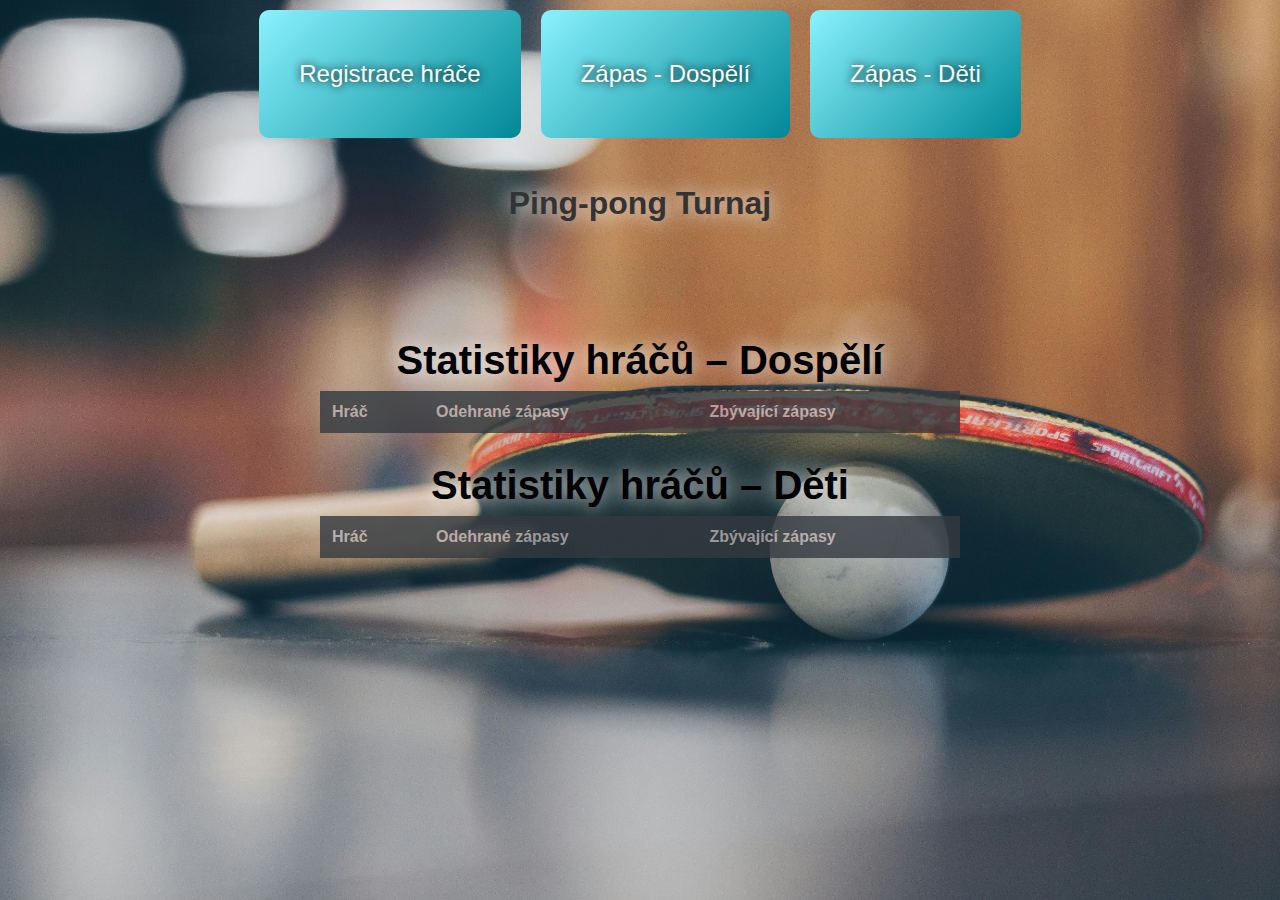
<file: index.html>
<!DOCTYPE html>
<html lang="cs">

<head>
  <meta charset="UTF-8">
  <title>Ping-Pong Turnaj</title>
  <meta name="viewport" content="width=device-width, initial-scale=1.0, user-scalable=no">
  <style>
    html,
    body {
      height: 100%;
      width: 100%;
      margin: 0;
      font-family: 'Segoe UI', sans-serif;

      background-image: url('background.jpg');
      background-size: cover;
      /* roztáhne na celou obrazovku */
      background-repeat: no-repeat;
      /* nezopakuje */
      background-position: center center;
      /* zarovná na střed */
      background-attachment: fixed;
      /* pozadí se neposouvá při scrollování */

      display: flex;
      flex-direction: column;
      align-items: center;
      justify-content: flex-start;
    }



    h1 {
     /* background: linear-gradient(135deg, #00454e, #668d97);*/
      color: #333;
      padding: 1rem;
      text-align: center;
      text-shadow: 0 0 20px rgb(255, 255, 255);
      /*box-shadow: 0 10px 20px rgba(0, 0, 0, 0.5);*/
      border-radius: 8px;
    }

    h2 {
      margin-top: 30px;
      font-size: 2.5rem;
      max-height: 20px;
      color: #000000;
      text-shadow: 0 0 20px rgb(255, 255, 255);
    }
    h3 {
      text-align: center;
      margin-top: 30px;
      font-size: 1.5rem;
      max-height: 20px;
      text-shadow: 0 0 20px rgb(0, 0, 0);
      color: #ffffff;
    }

    h4 {
      display: block;
      margin-bottom: 5px;
      font-weight: bold;
      font-size: 1.5rem;
      color: rgb(0, 0, 0);
      text-shadow: 0 0 10px rgb(255, 255, 255);
    }

    .menu {
      display: flex;
      gap: 20px;
      margin: 10px 0;
      flex-wrap: wrap;
      justify-content: center;
    }

    .btn {
      padding: 50px 40px;
      font-size: 1.5rem;
      border: none;
      border-radius: 10px;
      background: linear-gradient(135deg, #8af2fd, #008897);
      text-shadow: 0 0 10px rgba(0, 0, 0, 1);
      color: white;
      cursor: pointer;
      transition: background 0.3s;
    }

    .btn:hover {
      background: linear-gradient(135deg, #008897, #8af2fd);
      text-shadow: 0 0 10px rgb(255, 255, 255);
      color: rgb(0, 0, 0);
    }

    .btn1 {
      padding: 10px 100px;
      font-size: 1.5rem;
      border: none;
      border-radius: 10px;
      background-color: #0097a7;
      color: white;
      cursor: pointer;
      opacity: 0.01;
      transition: background 0.3s;
    }

    .back-btn {
      padding: 50px 80px;
      font-size: 1.5rem;
      border: none;
      border-radius: 10px;
      margin-top: 20px;
      text-shadow: 0 0 20px rgba(255, 255, 255, 0.5);
      /*background-color: #ef5350;*/
      background: linear-gradient(135deg, #ac0000, #fd8a8a);
    }
    .back-btn:hover {
    /*  background-color: #006064;*/
      background: linear-gradient(135deg, #fd8a8a, #ac0000);
      text-shadow: 0 0 10px rgb(255, 255, 255);
      color: rgb(0, 0, 0);
    }

    .section {
      display: none;
      flex-direction: column;
      align-items: center;
      width: 90%;
      max-width: 600px;
      background: rgb(42, 81, 99);
      padding: 20px;
      border-radius: 12px;
      box-shadow: 0 0 10px rgba(0, 0, 0, 0.5);
      opacity: 0.8;
    }

    .form-group {
      margin: 15px 0;
      width: 100%;
    }

    input,
    select {
      width: 65%;
      padding: 5px;
      font-size: 1.5rem;
      border-radius: 8px;
      border: 1px solid #ccc;
      
    }

    .score-inputs {
      display: flex;
      justify-content: space-between;
      gap: 20px;
      width: 100%;      
    }

    .score-container {
      display: flex;
      width: 100%;
      margin: 0 auto; /* vystředění celého bloku */
    }

    .score-label {
      flex: 0.8; /* každý zabere 50 % z těch 80 % */
      display: flex;
      justify-content: center; /* horizontální centrování */
      align-items: left;     /* vertikální centrování */
      border: 0px solid #ccc;  /* volitelné: pro viditelnou buňku */
      box-sizing: border-box;
      margin:  10px;
      width: 100%;
    }


    .turnaj-tabulka {
      width: 100%;
      border-collapse: collapse;
      background: linear-gradient(to right, #f8f9fa, #e9ecef);
      font-family: sans-serif;
      border: none;
      opacity: 0.8;
    }
  
    .turnaj-tabulka th, .turnaj-tabulka td {
      text-align: left;
      padding: 12px;
      border: none;
    }
  
    .turnaj-tabulka th {
      background-color: #343a40;
      color: rgb(190, 177, 177);

    }
  
    .turnaj-tabulka tr:nth-child(even) {
      background-color: rgb(190, 177, 177);

    }
  
    .turnaj-tabulka tr:hover {
      background-color: #ddd;

    }
  </style>

  </style>
</head>

<body onload="load();">

  <div class="menu">
    <button class="btn" onclick="zobraz('registrace')">Registrace hráče</button>
    <button class="btn" onclick="zobraz('skupinaA')">Zápas - Dospělí</button>
    <button class="btn" onclick="zobraz('skupinaB')">Zápas - Děti</button>
  </div>
  
  <!-- Sekce: Registrace -->
  <div id="registrace" class="section">
    <h2>Registrace hráče</h2>
    <div class="form-group score-inputs">
      <h4>Jméno:</h4>
      <input type="text" inputmode="text" id="jmeno">
    </div>
    <div class="form-group score-inputs">
      <h4>Příjmení:</h4>
      <input type="text" inputmode="text" id="prijmeni">
    </div>
    <div class="form-group score-inputs">
      <h4>Skupina:</h4>
      <select id="skupina">
        <option>Dospělí</option>
        <option>Děti</option>
      </select>
    </div>
    <button class="btn" onclick="ulozHrace()">Uložit hráče</button>
    <button class="btn back-btn" onclick="zpet()">Zpět</button>
  </div>

  <!-- Sekce: Zápasy -->
  <div id="skupinaA" class="section">
    <h2>Zápas - Dospělí</h2>
    <div class="score-container">
      <div class="form-group score-label">
        <h4>Hráč 1:</h4>
      </div>
      <div class="form-group score-label">
        <h4>Hráč 2:</h4>
      </div>
    </div>
    <div class="form-group score-inputs">
      <select id="hrac1A"></select>
      <select id="hrac2A"></select>
    </div>

    <div class="score-container">
      <div class="form-group score-label">
        <h4>První set:</h4>
      </div>
      <div class="form-group score-label">
        <h4>Druhý set:</h4>
      </div>
    </div>
    <div class="form-group score-inputs">
      <input type="number" inputmode="number" min="0" max="11" id="skore1A" placeholder="Skóre hráče 1">
      <input type="number" inputmode="number" min="0" max="11" id="skore2A" placeholder="Skóre hráče 2">
    </div>
    <div class="form-group score-inputs">
      <input type="number" inputmode="number" min="0" max="11" id="skore3A" placeholder="Skóre hráče 1">
      <input type="number" inputmode="number" min="0" max="11" id="skore4A" placeholder="Skóre hráče 2">
    </div>

    <button class="btn" onclick="ulozZapas('skupinaA')">Uložit zápas</button>
    <button class="btn back-btn" onclick="zpet()">Zpět</button>
  </div>


  <div id="skupinaB" class="section">
    <h2>Zápas - Děti</h2>
    <div class="score-container">
      <div class="form-group score-label">
        <h4>Hráč 1:</h4>
      </div>
      <div class="form-group score-label">
        <h4>Hráč 2:</h4>
      </div>
    </div>
    <div class="form-group score-inputs">
      <select id="hrac1B"></select>
      <select id="hrac2B"></select>
    </div>

    <div class="score-container">
      <div class="form-group score-label">
        <h4>První set:</h4>
      </div>
      <div class="form-group score-label">
        <h4>Druhý set:</h4>
      </div>
    </div>
    <div class="form-group score-inputs">
      <input type="number" inputmode="number" id="skore1B" placeholder="Skóre hráče 1">
      <input type="number" inputmode="number" id="skore2B" placeholder="Skóre hráče 2">
    </div>
    <div class="form-group score-inputs">
      <input type="number" inputmode="number" id="skore3B" placeholder="Skóre hráče 1">
      <input type="number" inputmode="number" id="skore4B" placeholder="Skóre hráče 2">
    </div>

    <button class="btn" onclick="ulozZapas('skupinaB')">Uložit zápas</button>
    <button class="btn back-btn" onclick="zpet()">Zpět</button>
  </div>


  <h1 >Ping-pong Turnaj</h1>
  <button class="btn1" id="btnVysledky" onclick="toggleVysledky()">Zobrazit výsledky</button>

  <div id="vysledky" style="display: none; padding: 2rem;">
    <h3>Výsledky Dospělí</h3>
    <table id="tabulkaA" class="turnaj-tabulka"  border="0"></table>

    <h3>Výsledky Děti</h3>
    <table id="tabulkaB" class="turnaj-tabulka" border="0"></table>
  </div>

  <!-- ************************************************************************************ -->
  <h2>Statistiky hráčů – Dospělí</h2>
  <table id="statistikyDospelem" border="1" class="turnaj-tabulka" style="border-collapse: collapse; width: 50%;">
    <thead>
      <tr>
        <th>Hráč</th>
        <th>Odehrané zápasy</th>
        <th>Zbývající zápasy</th>
      </tr>
    </thead>
    <tbody></tbody>
  </table> 


  <h2>Statistiky hráčů – Děti</h2>
  <table id="statistikyDeti" border="1" class="turnaj-tabulka" style="border-collapse: collapse; width: 50%;">
    <thead>
      <tr>
        <th>Hráč</th>
        <th>Odehrané zápasy</th>
        <th>Zbývající zápasy</th>
      </tr>
    </thead>
    <tbody></tbody>
  </table>
  <!-- ************************************************************************************ -->

  <div id="zpravaUlozeno" style="
  display: none;
  position: fixed;
  top: 50%;
  left: 50%;
  transform: translate(-50%, -50%);
  background-color: #4caf50;
  color: white;
  padding: 60px 80px;
  border-radius: 10px;
  font-size: 32px;
  box-shadow: 0 4px 8px rgba(0,0,0,0.2);
  z-index: 1000;
">
  Zápas uložen!
</div>

  <script>

    if ("virtualKeyboard" in navigator) {
      navigator.virtualKeyboard.overlaysContent = true;
    
      navigator.virtualKeyboard.addEventListener("geometrychange", (event) => {
        const { x, y, width, height } = event.target.boundingRect;
      });
    }


    function ulozHrace() {
      const jmeno = document.getElementById('jmeno').value.trim();
      const prijmeni = document.getElementById('prijmeni').value.trim();
      const skupina = document.getElementById('skupina').value;
      if (!jmeno || !prijmeni) return zobrazZpravu('Vyplňte jméno i příjmení!',true);//alert('Vyplňte jméno i příjmení');
  
      let hraci = JSON.parse(localStorage.getItem('hraci') || '[]');
      hraci.push({ jmeno, prijmeni, skupina });
      localStorage.setItem('hraci', JSON.stringify(hraci));
      //alert('Hráč uložen!');
      document.getElementById('jmeno').value = '';
      document.getElementById('prijmeni').value = '';
      naplnCombo('Dospělí');
      naplnCombo('Děti');
      const hrac = getHraceFromLocalStorage();  // Načti hráče z localStorage
      zobrazStatistiky(hrac, 'Děti', 'statistikyDeti');
      zobrazStatistiky(hrac, 'Dospělí', 'statistikyDospelem');
      zobrazZpravu('Hráč uložen!');
    }
  
    function naplnCombo(skupina) {
 
      if (skupina === 'Dospělí') {
        skupina = 'A';
      } else if (skupina === 'Děti') {
        skupina = 'B';
      }
      console.log('hrac1' + skupina);
      
      let hraci = JSON.parse(localStorage.getItem('hraci') || '[]');
      const combo1 = document.getElementById('hrac1' + skupina);
      const combo2 = document.getElementById('hrac2' + skupina);
  
      // vyčistit comboboxy
      //combo1.innerHTML = ' ';
      combo1.options.length = 0;
      //combo2.innerHTML = ' ';
      combo2.options.length = 0;

      if (skupina === 'A') {
        skupina = 'Dospělí';
      } else if (skupina === 'B') {
        skupina = 'Děti';
      }

      hraci.filter(h => h.skupina === skupina).forEach(h => {
        const celeJmeno = h.prijmeni + ' ' + h.jmeno;
        let opt1 = document.createElement('option');
        opt1.textContent = celeJmeno;
        combo1.appendChild(opt1);
  
        let opt2 = document.createElement('option');
        opt2.textContent = celeJmeno;
        combo2.appendChild(opt2);
      });
    }

    function ulozZapas(skupina) {

      console.log('ulozZapas - ' + skupina);
      
      const id1 = skupina === 'skupinaA' ? 'A' : 'B';

      const h1Select = document.getElementById('hrac1' + id1);
      const h2Select = document.getElementById('hrac2' + id1);
      const s1Input = document.getElementById('skore1' + id1);
      const s2Input = document.getElementById('skore2' + id1);
      const s3Input = document.getElementById('skore3' + id1);
      const s4Input = document.getElementById('skore4' + id1);

      const h1 = h1Select.value;
      const h2 = h2Select.value;
      const s1 = s1Input.value;
      const s2 = s2Input.value;
      const s3 = s3Input.value;
      const s4 = s4Input.value;
      let pocet = 0;	
    
      if (!h1 || !h2 || h1 === h2) return zobrazZpravu('Zvolte dva různé hráče!',true);//alert('');
      if (s1 === '' || s2 === '') return zobrazZpravu('Zadejte skóre prvního zápasu!',true);//alert('Zadejte skóre');
      if (s3 === '' || s4 === '') return zobrazZpravu('Zadejte skóre druhého zápasu!',true);

      let zapasy = JSON.parse(localStorage.getItem('zapasy') || '[]');
      zapasy.push({ h1, h2, s1, s2, s3, s4, skupina: id1 });
      localStorage.setItem('zapasy', JSON.stringify(zapasy));

      let pocetZapasu = JSON.parse(localStorage.getItem('pocetZapasu') || '[]');
      // Hledáme zápas podle hráčů a skupiny
      let zapas = pocetZapasu.find(z => z.jmeno === h1 || z.jmeno === h2 && z.skupina === id1);
      pocet = zapas.p1 + 1;
      pocetZapasu.push({ jmeno, pocet, skupina: id1 });

      // Uložíme zpět do localStorage
      localStorage.setItem('pocetZapasu', JSON.stringify(pocetZapasu));
      // Reset ComboBoxů a skóre
      h1Select.value = '';
      h2Select.value = '';
      s1Input.value = '';
      s2Input.value = '';
      s3Input.value = '';
      s4Input.value = '';
        // Zobraz info
      zobrazZpravu('Zápas uložen!');
      const hraci = getHraceFromLocalStorage();  // Načti hráče z localStorage
      zobrazStatistiky(hraci, 'Děti', 'statistikyDeti');
      zobrazStatistiky(hraci, 'Dospělí', 'statistikyDospelem');
    }

    function zobrazZpravu(text, jeChyba = false) {
      const div = document.getElementById('zpravaUlozeno');
      div.textContent = text;
      div.style.backgroundColor = jeChyba ? '#f44336' : '#4caf50'; // červená nebo zelená
      div.style.display = 'block';
    
      setTimeout(() => {
        div.style.display = 'none';
      }, 2000);
    }


    
  
    // Při načtení stránky naplníme comboboxy
    window.onload = () => {
      naplnCombo('Dospělí');
      naplnCombo('Děti');
    };
  </script>
  
  <script>
    function toggleVysledky() {
      const vysledkyDiv = document.getElementById("vysledky");
      const tlacitko = document.getElementById("btnVysledky");

      if (vysledkyDiv.style.display === "block") {
        vysledkyDiv.style.display = "none";
        tlacitko.textContent = "Zobrazit výsledky";
      } else {
        zobrazVysledky();
        vysledkyDiv.style.display = "block";
        tlacitko.textContent = "Skrýt výsledky";
      }
    }

    function zobrazVysledky() {
      const zapasy = JSON.parse(localStorage.getItem('zapasy') || '[]');
      const statistikyA = {};
      const statistikyB = {};

      for (const z of zapasy) {
        const [cele1, cele2] = [z.h1, z.h2];
        const s1 = parseInt(z.s1) || 0;
        const s2 = parseInt(z.s2) || 0;
        const s3 = parseInt(z.s3) || 0;
        const s4 = parseInt(z.s4) || 0;

        const data1 = { jmeno: cele1, vyhry: 0, prohry: 0, body: s1 + s3 };
        const data2 = { jmeno: cele2, vyhry: 0, prohry: 0, body: s2 + s4 };

        if (s1+s3 > s2+s4) { data1.vyhry++; data2.prohry++; }
        else if (s2+s4 > s1+s3) { data2.vyhry++; data1.prohry++; }

        const stat = z.skupina === "A" ? statistikyA : statistikyB;
        stat[cele1] = merge(stat[cele1], data1);
        stat[cele2] = merge(stat[cele2], data2);
      }

      vykresliTabulku("tabulkaA", statistikyA);
      vykresliTabulku("tabulkaB", statistikyB);
    }


    function merge(puvodni, nove) {
      if (!puvodni) return { ...nove };
      return {
        jmeno: nove.jmeno,
        vyhry: puvodni.vyhry + nove.vyhry,
        prohry: puvodni.prohry + nove.prohry,
        body: puvodni.body + nove.body
      };
    }

    function vykresliTabulku(id, data) {
      const tbody = Object.values(data)
        .sort((a, b) => b.vyhry - a.vyhry || b.body - a.body); // seřazení podle výher, pak bodů
    
      let html = `<table class="turnaj-tabulka">
        <tr><th>Pořadí</th><th>Hráč</th><th>Výhry</th><th>Prohry</th><th>Body</th></tr>`;
    
      tbody.forEach((hrac, index) => {
        html += `<tr>
          <td>${index + 1}</td>
          <td>${hrac.jmeno}</td>
          <td>${hrac.vyhry}</td>
          <td>${hrac.prohry}</td>
          <td>${hrac.body}</td>
        </tr>`;
      });
    
      html += `</table>`;
      document.getElementById(id).innerHTML = html;
    }


    function merge(puvodni, nove) {
      if (!puvodni) return { ...nove };
      return {
        jmeno: nove.jmeno,
        vyhry: puvodni.vyhry + nove.vyhry,
        prohry: puvodni.prohry + nove.prohry,
        body: puvodni.body + nove.body
      };
    }

    function vykresliTabulku(id, data) {
      const tbody = Object.values(data)
        .sort((a, b) => b.vyhry - a.vyhry || b.body - a.body); // seřazení podle výher, pak bodů

      let html = "<tr><th>Pořadí</th><th>Hráč</th><th>Výhry</th><th>Prohry</th><th>Body</th></tr>";
      tbody.forEach((hrac, index) => {
        html += `<tr>
          <td>${index + 1}</td>
          <td>${hrac.jmeno }</td>
          <td>${hrac.vyhry}</td>
          <td>${hrac.prohry}</td>
          <td>${hrac.body}</td>
        </tr>`;
      });
      document.getElementById(id).innerHTML = html;
    }

    function zobraz(id) {
      document.querySelectorAll('.section').forEach(el => el.style.display = 'none');
      document.getElementById(id).style.display = 'flex';
      if (id === 'A' || id === 'B') naplnCombo(id.slice(-1));
    }

    function zpet() {
      document.querySelectorAll('.section').forEach(el => el.style.display = 'none');
    }
    //-------------------------------------------------------------------------------------------------------------------------
        // Funkce pro získání hráčů z localStorage
    function getHraceFromLocalStorage() {
      return JSON.parse(localStorage.getItem('hraci') || '[]');
    }

    // Funkce pro výpočet odehraných zápasů a zbývajících zápasů
    function spocitejZasluhy(hraci, skupinaId) {
      const zapasy = JSON.parse(localStorage.getItem('zapasy') || '[]');
      const hracStatistiky = {};

      // Filtruj hráče podle skupiny
      const hraciSkupina = hraci.filter(hrac => hrac.skupina === skupinaId);
      console.log(hraciSkupina);
      
      // Spočítání zápasů pro každýho hráče ve skupině
      hraciSkupina.forEach(hrac => {
        const odehrane = zapasy.filter(z => z.skupina === skupinaId && (z.h1 === hrac.jmeno || z.h2 === hrac.jmeno)).length;
        console.log(hrac.jmeno);
        const celkem = hraciSkupina.length - 1;
        hracStatistiky[hrac.prijmeni + ' ' + hrac.jmeno] = {
          odehral: odehrane,
          zbyva: Math.max(0, celkem - odehrane)
        };
      });

      return hracStatistiky;
    }

    // Funkce pro zobrazení statistik
    function zobrazStatistiky(hraci, skupinaId, tabulkaId) {
      const statistiky = spocitejZasluhy(hraci, skupinaId);
      const tbody = document.querySelector(`#${tabulkaId} tbody`);
      tbody.innerHTML = ''; // Smaže předchozí obsah

      // Vytvoření řádku pro každého hráče
      Object.entries(statistiky).forEach(([hrac, stat]) => {
        const row = document.createElement('tr');
        row.innerHTML = `
          <td>${hrac}</td>
          <td>${stat.odehral}</td>
          <td>${stat.zbyva}</td>
        `;
        tbody.appendChild(row);
      });
    }

    // Spusť po načtení
    window.onload = () => {
      const hraci = getHraceFromLocalStorage();  // Načti hráče z localStorage
      zobrazStatistiky(hraci, 'Děti', 'statistikyDeti');
      zobrazStatistiky(hraci, 'Dospělí', 'statistikyDospelem');
      naplnCombo('Děti');
      naplnCombo('Dospělí');
    };

  </script>

</body>

</html>
</file>
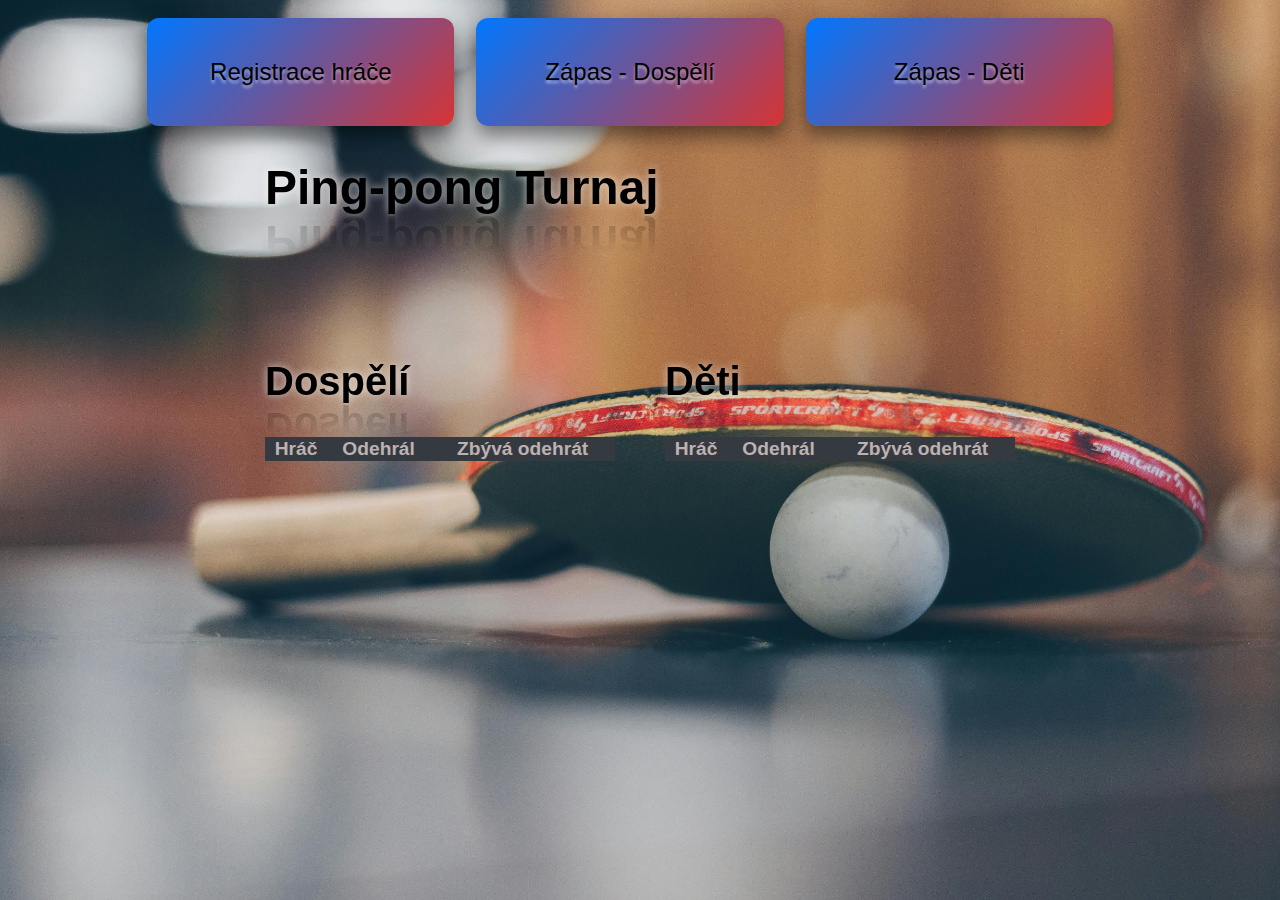
<file: PingPong_2/index.html>
<html lang="cs">
<head>
  <meta charset="UTF-8">
  <title>Ping-Pong Turnaj</title>
  <meta name="viewport" content="width=device-width, initial-scale=1.0, user-scalable=no">
  <link rel="stylesheet" href="styles.css">
</head>
<body>
  <div class="menu">
    <button class="btn" onclick="zobraz('registrace')">Registrace hráče</button>
    <button class="btn" onclick="zobraz('skupinaA')">Zápas - Dospělí</button>
    <button class="btn" onclick="zobraz('skupinaB')">Zápas - Děti</button>
  </div>

  <!-- Registrace -->
  <div id="registrace" class="section">
    <h2>Registrace hráče</h2>
    <div class="form-group score-inputs">
      <h4>Jméno:</h4>
      <input type="text" id="jmeno">
    </div>
    <div class="form-group score-inputs">
      <h4>Příjmení:</h4>
      <input type="text" id="prijmeni">
    </div>
    <div class="form-group score-inputs">
      <h4>Skupina:</h4>
      <select id="skupina" >
        <option>Dospělí</option>
        <option>Děti</option>
      </select>
    </div>
    <button class="btn ok-btn" onclick="ulozHrace()">Uložit hráče</button>
    <button class="btn back-btn" onclick="zpet()">Zpět</button>
  </div>

  <!-- Skupina A -->

 <div>
    <div id="skupinaA" class="section">
      <h2>Zápas – Dospělí</h2>
      <div class="score-inputs two-col">
        <div class="form-group">
          <h4>Hráč 1:</h4>
          <select id="hrac1A"></select>
        </div>
        <div class="form-group">
          <h4>Hráč 2:</h4>
          <select id="hrac2A"></select>
        </div>
      </div>
    <div class="score-inputs">
      <input type="number" min="0" max="11" id="skore1A" placeholder="Skóre hráče 1">
      <input type="number" min="0" max="11" id="skore2A" placeholder="Skóre hráče 2">
      <input type="number" min="0" max="11" id="skore3A" placeholder="Skóre hráče 1">
      <input type="number" min="0" max="11" id="skore4A" placeholder="Skóre hráče 2">
    </div>
    <button class="btn ok-btn" onclick="ulozZapas('A')">Uložit zápas</button>
    <button class="btn back-btn" onclick="zpet()">Zpět</button>
  </div>

  <!-- Skupina B -->
  <div>
    <div id="skupinaB" class="section">
      <h2>Zápas – Děti</h2>
      <div class="score-inputs two-col">
        <div class="form-group">
          <h4>Hráč 1:</h4>
          <select id="hrac1B"></select>
        </div>
        <div class="form-group">
          <h4>Hráč 2:</h4>
          <select id="hrac2B"></select>
        </div>
      </div>
    <div class="score-inputs">
      <input type="number" min="0" max="11" id="skore1B" placeholder="Skóre hráče 1">
      <input type="number" min="0" max="11" id="skore2B" placeholder="Skóre hráče 2">
      <input type="number" min="0" max="11" id="skore3B" placeholder="Skóre hráče 1">
      <input type="number" min="0" max="11" id="skore4B" placeholder="Skóre hráče 2">
    </div>
    <button class="btn ok-btn" onclick="ulozZapas('B')">Uložit zápas</button>
    <button class="btn back-btn" onclick="zpet()">Zpět</button>
  </div>


  <h1>Ping-pong Turnaj</h1>
  <button class="btn1" id="btnVysledky" onclick="toggleVysledky()">Zobrazit výsledky</button>

  <div id="vysledky" class="results">
    <h3>Výsledky Dospělí</h3>
    <table id="tabulkaA" class="turnaj-tabulka"></table>
    <h3>Výsledky Děti</h3>
    <table id="tabulkaB" class="turnaj-tabulka"></table>
  </div>

<div class="stats-container">
  <div class="stat-block">
    <h2>Dospělí</h2>
    <table id="statistikyDospelem" class="turnaj-tabulka stats"></table>
  </div>
  <div class="stat-block">
    <h2>Děti</h2>
    <table id="statistikyDeti" class="turnaj-tabulka stats"></table>
  </div>
</div>

  <div id="zpravaUlozeno" class="popup">Zápas uložen!</div>
  <div id="zpravaError" class="popupError">Zápas uložen!</div>

  <div id="keyboard" class="keyboard">
    <div class="keyboard-row" id="row1"></div>
    <div class="keyboard-row" id="row2"></div>
    <div class="keyboard-row" id="row3"></div>
    <div class="keyboard-row" id="row4"></div>
    <div class="keyboard-row" id="row5"></div>
  </div>

    <div id="keyboard-numeric" class="keyboard-numeric">
    <div class="keyboard-row-num" id="row1"></div>
    <div class="keyboard-row-num" id="row2"></div>
    <div class="keyboard-row-num" id="row3"></div>
    <div class="keyboard-row-num" id="row4"></div>
    <div class="keyboard-row-num" id="row5"></div>
  </div>

  <script src="keyboard.js"></script>
  <script src="main.js"></script>
</body>
</html>
</file>
<file: PingPong_2/styles.css>
html, body { height: 100%; margin: 0; font-family: 'Segoe UI', sans-serif; display: flex; flex-direction: column; align-items: center; background: url('background.jpg') center/cover no-repeat fixed;}
.menu { display: flex; gap: 2px; margin: 2px 0; }

.btn, .back-btn {margin-right: 20px; padding: 40px 60px; border-radius: 12px; cursor: pointer; 
    font-size: 1.5rem; background: linear-gradient(135deg,#0077ff,#d63434); border: none; 
    box-shadow: 0 10px 20px rgba(0,0,0,0.5);transition: transform 0.1s ease;}

.btn { width: 24vw;  color: #000000; text-shadow: 0 3px 3px rgba(255, 255, 255, 0.5); margin-top: 1rem;}
.ok-btn {width: 24vw; background: linear-gradient(135deg,#00ac0e,#a1fd8a); color: #000000; margin-top: 1rem;}
.back-btn {width: 24vw; background: linear-gradient(135deg,#ac0000,#fd8a8a); color: #000000; margin-top: 1rem;}
.btn1 { padding: 10px 60px; font-size: 2.3rem; border: none;  background: transparent; color: transparent; margin-top: 1rem;}
.btn:hover, .back-btn:hover { transform: scale(1.05); }

h1 {  font-size: 3rem; color: rgb(0, 0, 0); position: relative;text-shadow: 0 0 8px rgba(255,255,255,0.7); -webkit-box-reflect: below 0px  linear-gradient(transparent, transparent 30%, rgba(255,255,255,0.2));}
h2 { font-size: 2.5rem; color: rgb(0, 0, 0); position: relative;text-shadow: 0 0 8px rgba(255,255,255,0.7); -webkit-box-reflect: below 0px  linear-gradient(transparent, transparent 30%, rgba(255,255,255,0.2));}
h4 { font-size: 1.3rem; color: rgb(0, 0, 0); position: relative;text-shadow: 0 0 8px rgba(255,255,255,0.7); -webkit-box-reflect: below 0px  linear-gradient(transparent, transparent 30%, rgba(255,255,255,0.2));}

#vysledky { display: none;}
.results {  display: none;}

.section { display: none; flex-direction: column; font-size: 2.3rem; align-items: center; width: 90%; max-width:600px; background:rgba(42,81,99,0.5); padding:30px; border-radius:12px; margin-top: 0.1rem;}
.score-inputs.two-col {display: grid;grid-template-columns: repeat(2, 1fr);gap: 1rem; margin-bottom: 1.5rem; }
.score-inputs.two-col .form-group {display: flex; flex-direction: column;}
.score-inputs.two-col h4 {margin-bottom: 0.5rem;}
.score-container { font-size: 1.3rem; color: rgb(0, 0, 0); position: relative;text-shadow: 0 0 8px rgba(255,255,255,0.7);}
.score-container select,
.score-inputs select {padding: 10px; font-size: 2.3rem; border-radius: 8px; background-color: rgba(255, 255, 255, 0.5); border: 1px solid #ccc; margin-top: 0.1rem;margin-right: 1rem;}
.score-inputs input {padding: 10px 100px; font-size: 1.3rem; border-radius: 8px; background-color: rgba(255, 255, 255, 0.5); border: 1px solid #ccc; margin-top: 0.1rem;}

.turnaj-tabulka { width:100%; border-collapse: collapse; margin: 2px 0; }
.turnaj-tabulka th, .turnaj-tabulka td { padding: 2px; text-align: center; }
.turnaj-tabulka th { background: #343a40; color: #beb1b1; }
.turnaj-tabulka tbody tr:nth-child(odd) {color: #8acffd; font-size: 1.2rem; background-color: rgba(43, 42, 42, 0.6);}
.turnaj-tabulka tbody tr:nth-child(even) { color: #c58afd; font-size: 1.2rem; background-color: rgba(5, 5, 5, 0.6);}

.stats {margin-bottom: 1px; width: 100%; background: rgba(255, 255, 255, 0.6);  border-radius: 8px;  border-collapse: collapse;}
.stats th, .stats td { padding: 1px; text-align: center; }
.stats-container {display: flex; gap: 50px; justify-content: center;  align-items: flex-start; margin: 0rem 0;}
.stat-block { flex: 1;  min-width: 350px; }

.popup { position: fixed; top: 50%; left: 50%; transform: translate(-50%,-50%); background: #4caf50; color: #fff; padding: 30px 60px; font-size: 1.4rem; border-radius: 10px; display: none; z-index: 1000; box-shadow: 0 4px 8px rgba(0,0,0,0.3); }
.popupError { position: fixed; top: 50%; left: 50%; transform: translate(-50%,-50%); background: #c21313; color: #fff; padding: 30px 60px; font-size: 1.4rem; border-radius: 10px; display: none; z-index: 1000; box-shadow: 0 4px 8px rgba(0,0,0,0.3); }

.keyboard { position: fixed; bottom: 2vw; left: 5vw; width: 90vw; height: 25vh; background: #222; display: none; flex-direction: column; padding: 10px; box-sizing: border-box; z-index: 1000; }
.keyboard-numeric { position: fixed; bottom: 2vw; left: 5vw; width: 50vw; height: 25vh; background: #222; display: none; flex-direction: column; padding: 10px; box-sizing: border-box; z-index: 1000; }
.keyboard.visible { display: flex; }
.keyboard-row { display: grid; grid-template-columns: repeat(auto-fit,minmax(50px,2fr)); gap: 8px; margin-bottom: 8px; }
.keyboard button { background: #444; color: #fff; border: none; border-radius: 6px; padding: 12px; font-size: 1.3rem; cursor: pointer; }
.keyboard button:active { background: #666; }

.wide { grid-column: span 2; }
.extra-wide { grid-column: span 3; }
</file>
